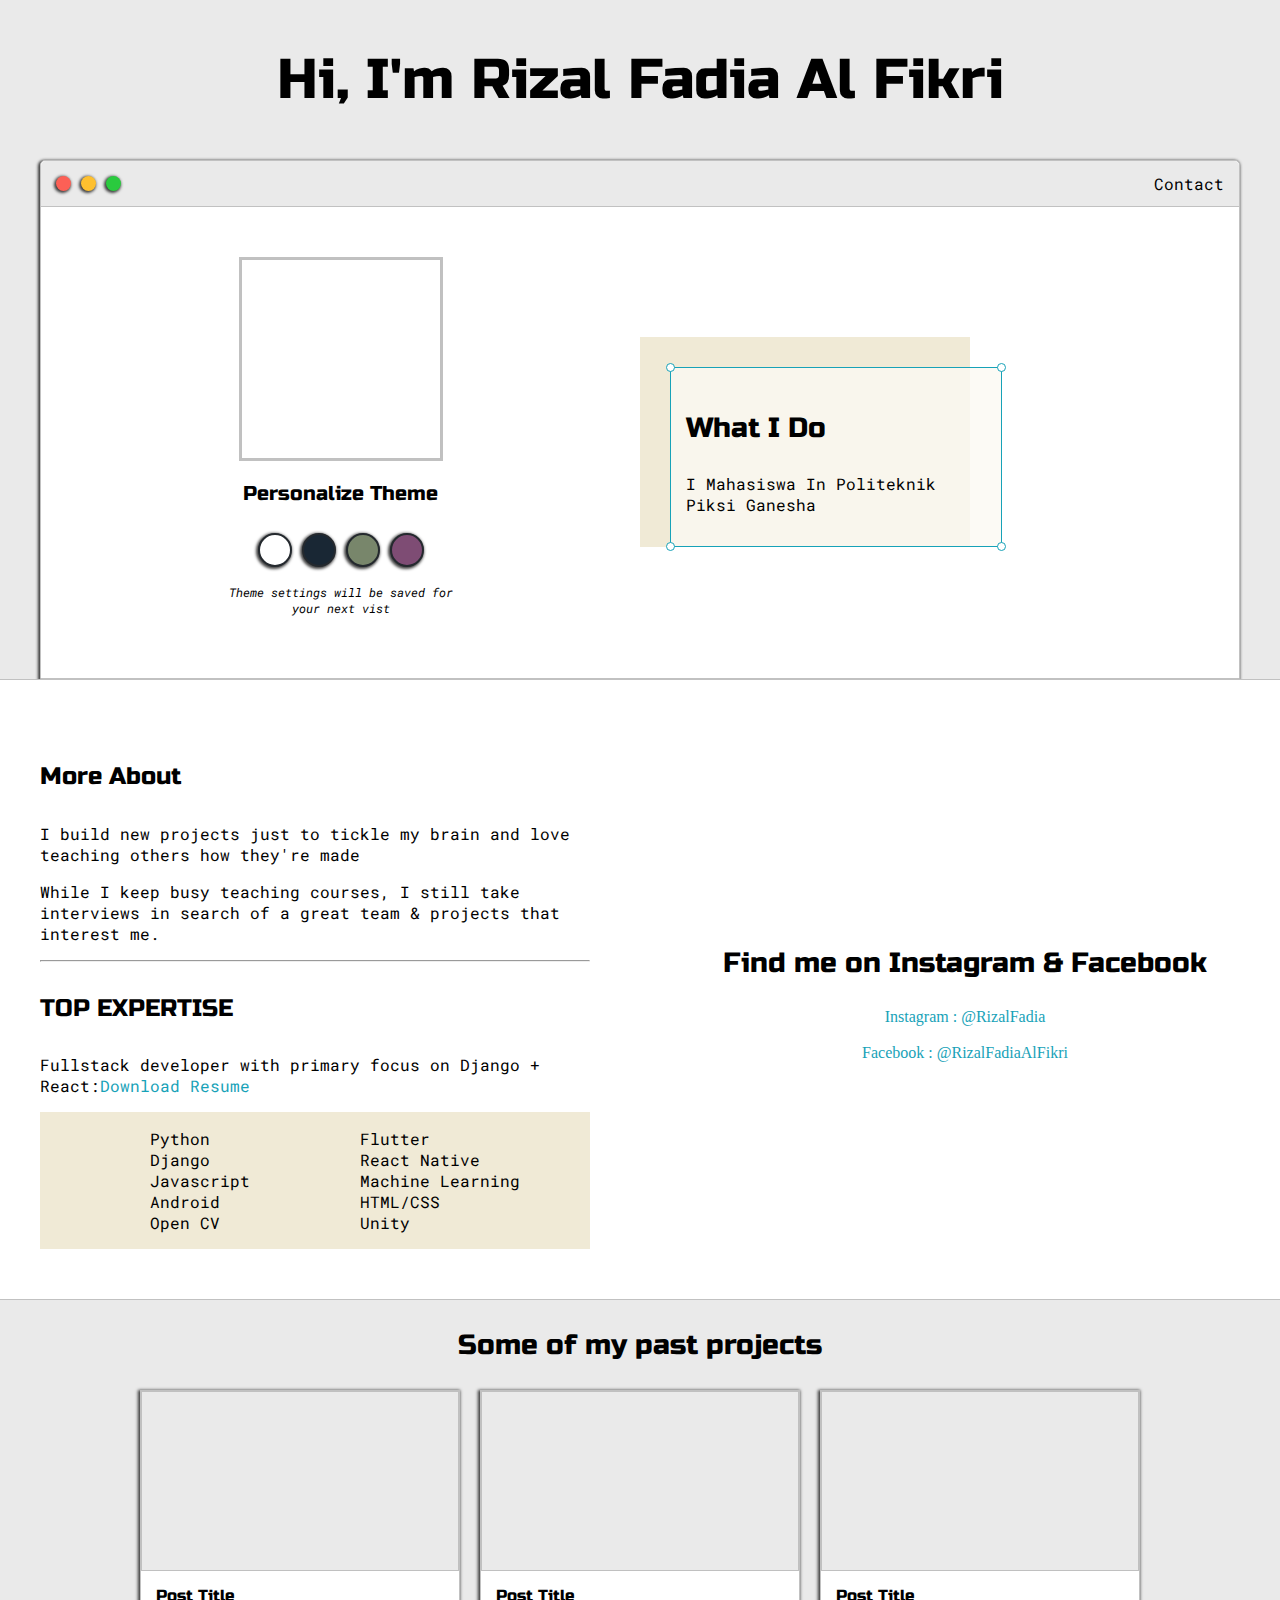
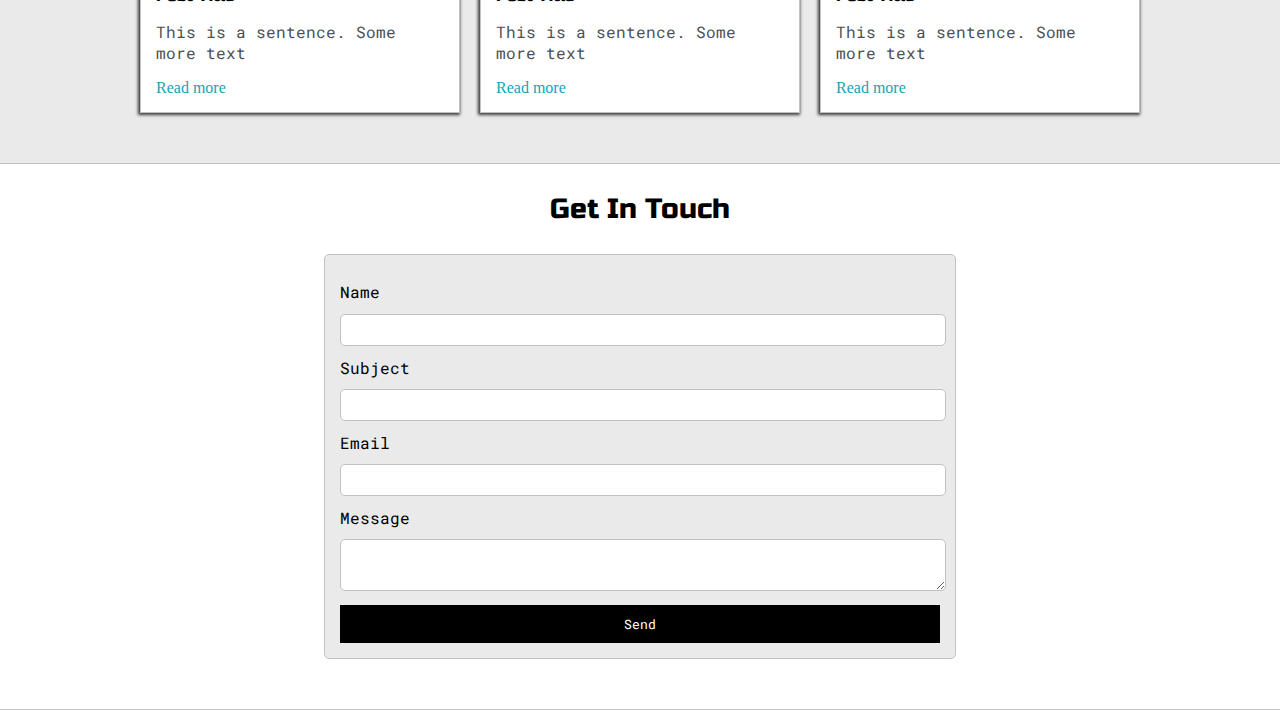
<file: index.html>
<!DOCTYPE html>
<html>
<head>
	<title>Rizal Fadia Al Fikri</title>
	<meta charset="utf-8">
	<link rel="preconnect" href="https://fonts.gstatic.com">
	<link href="https://fonts.googleapis.com/css2?family=Russo+One&display=swap" rel="stylesheet">
	<link rel="preconnect" href="https://fonts.gstatic.com">
	<link href="https://fonts.googleapis.com/css2?family=Roboto+Mono:wght@500&family=Russo+One&display=swap" rel="stylesheet">
	<link rel="stylesheet" type="text/css" href="default.css">
	<link id="theme-style" rel="stylesheet" type="text/css" href="default.css">
</head>
<body>

	<section class="s1">
		<div class="main-container">
			<div class="greetin-wrapper">
				<h1>Hi, I'm Rizal Fadia Al Fikri</h1>
			</div>
			<div class="intro-wrapper">
				<div class="nav-wrapper">
					<div class="dots-wrapper">
						<div id="dot-1" class="browser-dots"></div>
						<div id="dot-2" class="browser-dots"></div>
						<div id="dot-3" class="browser-dots"></div>
					</div>
					<ul id="navigation">
						<li><a href="#">Contact</a></li>
					</ul>
				</div>
				<div class="left-column">
					<img id="profile_pic">
					<h5 style="text-align: center; line-height: 0;">Personalize Theme</h5>

					<div class="theme-option-wrapper">
						<div data-mode="light" id="light-mode" class="theme-dot"></div>
						<div data-mode="blue" id="blue-mode" class="theme-dot"></div>
						<div data-mode="green" id="green-mode" class="theme-dot"></div>
						<div data-mode="purple" id="purple-mode" class="theme-dot"></div>
					</div>
					<p id="settings-note">Theme settings will be saved for <br>your next vist</p>
				</div>
				<div class="right-column">
					<div id="preview-shadow">
						<div id="preview">
							<div id="corner-tl" class="corner"></div>
							<div id="corner-tr" class="corner"></div>
							<h3>What I Do </h3>
							<p>I Mahasiswa In Politeknik Piksi Ganesha</p>
							<div id="corner-br" class="corner"></div>
							<div id="corner-bl" class="corner"></div>
						</div>
					</div>
				</div>
			</div>
		</div>
	</section>
	
	<section class="s2">
		<div class="main-container">
			<div class="about-wrapper">
				<div class="about-me">
					<h4>More About</h4>
					<p>I build new projects just to tickle my brain and love teaching others how they're made</p>
					<p>While I keep busy teaching courses, I still take interviews in search of a great team & projects that interest me.</p>
					<hr>
					<h4>TOP EXPERTISE</h4>
					<p>Fullstack developer with primary focus on Django + React:<a target="_blank" href="">Download Resume</a></p>
					<div class="skills">
						<ul>
							<li>Python</li>
							<li>Django</li>
							<li>Javascript</li>
							<li>Android</li>
							<li>Open CV</li>
						</ul>
						<ul>
							<li>Flutter</li>
							<li>React Native</li>
							<li>Machine Learning</li>
							<li>HTML/CSS</li>
							<li>Unity</li>
						</ul>
					</div>
				</div>
				<div class="social-link">
					<img id="social-img">
					<h3>Find me on Instagram & Facebook</h3>
					<a href="https://www.instagram.com/rizalfadia/" target="_blank">Instagram : @RizalFadia</a>
					<br>
					<a href="https://web.facebook.com/rizal.f.fikri.54/" target="_blank">Facebook : @RizalFadiaAlFikri</a>
				</div>
			</div>
		</div>
	</section>

	<section class="s1">
		<div class="main-container">
			<h3 style="text-align: center;">Some of my past projects</h3>
			<div class="post-wrapper">
				<div>
					<div class="post">
						<img class="thumbnail">
						<div class="post-preview">
							<h6 class="post-title">Post Title</h6>
							<p class="post-intro">This is a sentence. Some more text</p>
							<a href="post.html">Read more</a>
						</div>
					</div>
				</div>

				<div>
					<div class="post">
						<img class="thumbnail">
						<div class="post-preview">
							<h6 class="post-title">Post Title</h6>
							<p class="post-intro">This is a sentence. Some more text</p>
							<a href="#">Read more</a>
						</div>
					</div>
				</div>

				<div>
					<div class="post">
						<img class="thumbnail">
						<div class="post-preview">
							<h6 class="post-title">Post Title</h6>
							<p class="post-intro">This is a sentence. Some more text</p>
							<a href="#">Read more</a>
						</div>
					</div>
				</div>
			</div>
		</div>
	</section>

	<section class="s2">
		<div class="main-container">
			<h3 style="text-align: center;">Get In Touch</h3>

			<form id="contact-form">
				<label>Name</label>
				<input class="input-field" type="text" name="name">

				<label>Subject</label>
				<input class="input-field" type="text" name="subject">

				<label>Email</label>
				<input class="input-field" type="text" name="email">

				<label>Message</label>
				<textarea class="input-field" name="message"></textarea>

				<input id="submit-btn" type="submit" value="Send">

			</form>	
		</div>
	</section>

	<script type="text/javascript" src="script.js"></script>
</body>
</html>
</file>
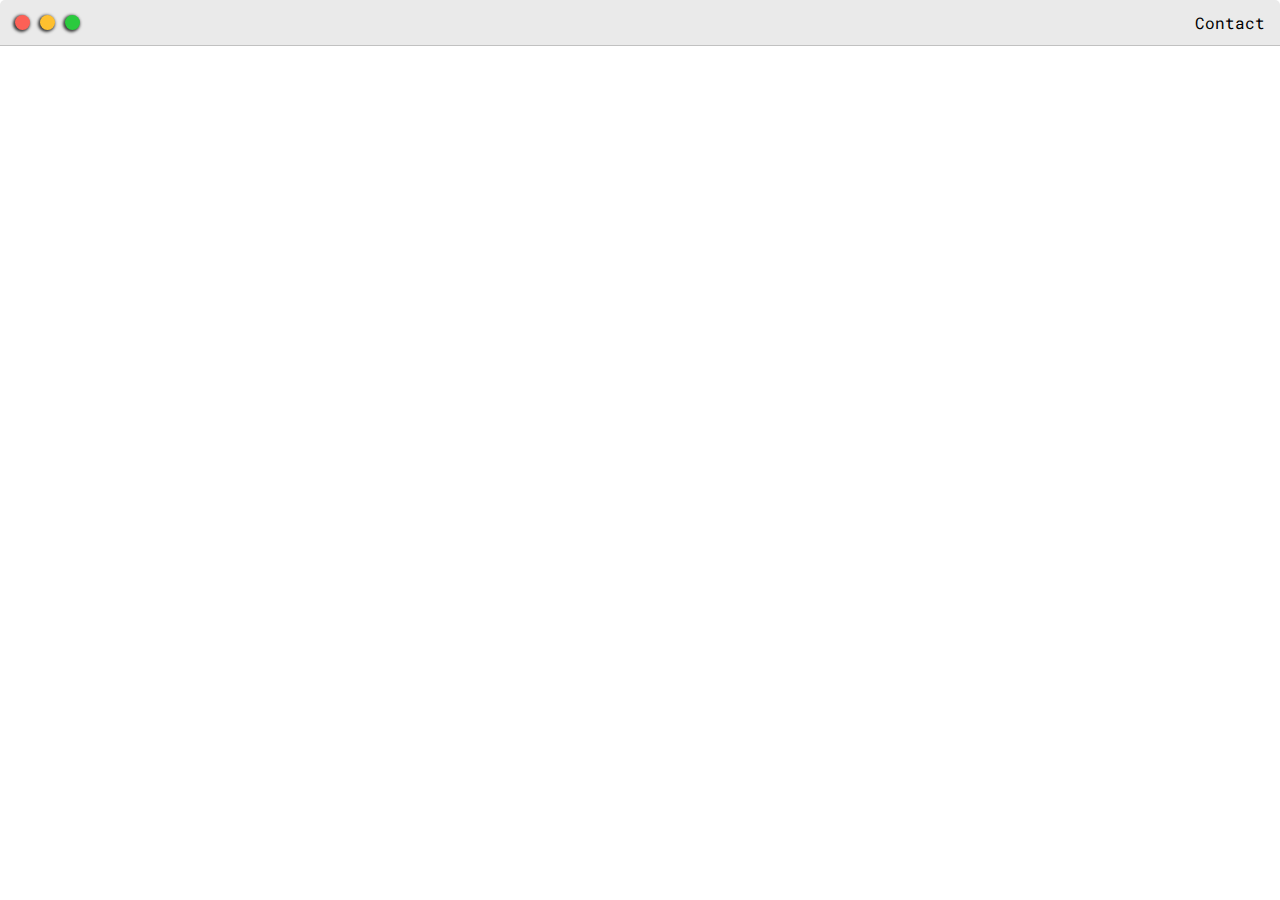
<file: post.html>
<!DOCTYPE html>
<html>
<head>
	<title>Post Name</title>
	<meta charset="utf-8">
	<link rel="preconnect" href="https://fonts.gstatic.com">
	<link href="https://fonts.googleapis.com/css2?family=Russo+One&display=swap" rel="stylesheet">
	<link rel="preconnect" href="https://fonts.gstatic.com">
	<link href="https://fonts.googleapis.com/css2?family=Roboto+Mono:wght@500&family=Russo+One&display=swap" rel="stylesheet">
	<link rel="stylesheet" type="text/css" href="default.css">
</head>
<body>
	<div class="nav-wrapper">
		<div class="dots-wrapper">
			<div id="dot-1" class="browser-dots"></div>
			<div id="dot-2" class="browser-dots"></div>
			<div id="dot-3" class="browser-dots"></div>

			</div>
				<ul id="navigation">
					<li><a href="#">Contact</a></li>
				</ul>
			</div>
	<div class="main-container">
		
	</div>

</body>
</html>
</file>
<file: default.css>
:root {
	--mainColor:#eaeaea;
	--secondaryColor:#fff;

	--borderColor:#c1c1c1;

	--themeDotBorder:#24292e;

	--mainText:black;
	--secondaryText:#4B5156;

	--previewBg:rgb(251,249,243,0.8);
	--previewShadow:#f0ead6;

	--btnColor:black;
}
html,body {
	padding: 0;
	margin: 0;
}

body * {
	transition: 0.3s;
}

h1,h2,h3,h4,h5,h6,strong {
	color: var(--mainText);
	font-family: 'Russo One', sans-serif;
	font-weight: 500;
}

h1 {font-size: 56px;}
h2 {font-size: 36px;}
h3 {font-size: 28px;}
h4 {font-size: 24px;}
h5 {font-size: 20px;}
h6 {font-size: 16px;}

a {
	text-decoration: none;
	color: #17a2b8;
}

ul {
	list-style: none;
}

p,li,span,label,input,textarea {
	color: var(--mainText);
	font-family: 'Roboto Mono', monospace;
}
.s1 {
	background-color: var(--mainColor);
	border-bottom: 1px solid var(--borderColor);
	overflow: auto;
}
.s2 {
	background-color: var(--secondaryColor);
	border-bottom: 1px solid var(--borderColor);
	overflow: auto;
}
.main-container {
	width: 1200px;
	margin:  0 auto;
}
.greetin-wrapper {
	display: grid;
	align-content: center;
	text-align: center;
	min-height: 10em;
}

.intro-wrapper {
	background-color: var(--secondaryColor);
	border: 1px solid var(--borderColor);
	border-radius: 5px 5px 0 0;

	-webkit-box-shadow: -1px 1px 3px -1px rgba(0,0,0,0.75);
	-moz-box-shadow: -1px 1px 4px 1px rgba(0,0,0,0.75);
	box-shadow: -1px 1px 3px 1px rgba(0,0,0,0.75);

	display: grid;
	grid-template-columns: 1fr 1fr;
	grid-template-areas: 
		'nav-wrapper nav-wrapper'
		'left-column right-column'
	;
}
.nav-wrapper {
	grid-area: nav-wrapper; 
	border-bottom: 1px solid var(--borderColor);
	display: flex;
	justify-content: space-between;
	align-items: center;
	background-color: var(--mainColor);
	border-radius: 5px 5px 0 0;
}
#navigation a {
	color: var(--mainText);
}
#navigation {
	margin: 0;
	padding: 10px;
}
#navigation li {
	display: inline-block;
	margin-right: 5px;
	margin-left: 5px;
}
.dots-wrapper {
	display: flex;
	padding: 10px;
}
#dot-1 {
	background-color: #fc6056;
}
#dot-2 {
	background-color: #fec02f;
}
#dot-3 {
	background-color: #2aca3e;
}
.browser-dots {
	background-color: black;
	height: 15px;
	width: 15px;
	border-radius: 50%;
	margin: 5px;

	-webkit-box-shadow: -1px 1px 3px -1px rgba(0,0,0,0.75);
	-moz-box-shadow: -1px 1px 4px 1px rgba(0,0,0,0.75);
	box-shadow: -1px 1px 3px 1px rgba(0,0,0,0.75);
}
.left-column {
	grid-area: left-column;	
	padding-top: 50px;
	padding-bottom: 50px;
}
.right-column {
	grid-area: right-column;
	display: grid;
	align-content: center;
	padding-top: 50px; 
	padding-bottom: 50px;	
}
#profile_pic {
	display: block;
	margin: 0 auto;
	height: 200px;
	width: 200px;
	object-fit: cover;
	border:2px solid var(--borderColor);
}
.theme-option-wrapper {
	display: flex;
	justify-content: center;
}
.theme-dot {
	height: 30px;
	width: 30px;
	border-radius: 50%;

	margin: 5px;
	border:2px solid var(--themeDotBorder);

	-webkit-box-shadow: -1px 1px 3px -1px rgba(0,0,0,0.75);
	-moz-box-shadow: -1px 1px 4px 1px rgba(0,0,0,0.75);
	box-shadow: -1px 1px 3px 1px rgba(0,0,0,0.75);

	cursor: pointer;

}
.theme-dot:hover {
	border-width: 5px;
}
#light-mode {
	background-color: #fff;
}
#blue-mode {
	background-color: #192734;
}
#green-mode {
	background-color: #78866b;
}
#purple-mode {
	background-color: #7e4c74;
}
#settings-note {
	font-size: 12px;
	font-style: italic;
	text-align: center;
}
#preview-shadow {
	background-color: var(--previewShadow);
	width: 300px;
	height: 180px;
	padding-left: 30px;
	padding-top: 30px;
}
#preview {
	width: 300px;
	border: 1.5px solid #17a2b8;
	background-color: var(--previewBg);
	padding: 15px;
	position: relative;
}
.corner {
	width: 7px;
	height: 7px;
	border-radius: 50%;
	border: 1.5px solid #17a2b8;
	background-color: #fff;
	position: absolute;
}
#corner-tl {
	top: -5px;
	left: -5px;
}
#corner-tr {
	top: -5px;
	right: -5px;
}
#corner-br {
	bottom:-5px;
	right:-5px;
}
#corner-bl {
	bottom: -5px;
	left:  -5px;
}
.about-wrapper {
	display: grid;
	grid-template-columns: repeat(auto-fit,minmax(320px, 1fr));
	padding-bottom: 50px;
	padding-top: 50px;
	gap:100px;
}
.skills {
	display: flex;
	justify-content: space-evenly;
	background-color: var(--previewShadow);
}
#social-img {
	width: 100%;
}
.social-link {
	display: grid;
	align-content: center;
	text-align: center;

}
.post-wrapper {
	display: grid;
	grid-template-columns: repeat(auto-fit, 320px);
	gap:20px;
	justify-content: center;
	padding-bottom: 50px;
}
.post {
	border:1px solid var(--borderColor);
	-webkit-box-shadow: -1px 1px 3px -1px rgba(0,0,0,0.75);
	-moz-box-shadow: -1px 1px 4px 1px rgba(0,0,0,0.75);
	box-shadow: -1px 1px 3px 1px rgba(0,0,0,0.75);
}
.thumbnail {
	display: block;
	width: 100%;
	height: 180px; 
	object-fit: cover;

}
.post-preview {
	background-color: #fff;
	padding: 15px;
}
.post-title {
	color: black;
	margin: 0;
}
.post-intro {
	color:#4B5156;
	font-size: 16px;
}
#submit-btn {
	margin-top: 10px;
	width: 100%;
	padding-top: 10px;
	padding-bottom: 10px;
	color: #fff;
	background-color: var(--btnColor);
	border:none;
}
#contact-form {
	display: block;
	max-width: 600px;
	margin: 0 auto;
	border:1px solid var(--borderColor);
	padding: 15px;
	border-radius: 5px;
	background-color: var(--mainColor);
	margin-bottom: 50px;
}
.input-field {
	width: 100%;
	padding-top: 10px;
	background-color: var(--secondaryColor);
	border-radius: 5px;
	border:1px solid var(--borderColor);
	font-size: 14px; 
}
#contact-form label {
	line-height: 2.7em;
}
@media screen and (max-width: 1200px) {
	.main-container {
		width: 95%;
	}
}
@media screen and (max-width: 800px) {
	.intro-wrapper {
		grid-template-columns: 1fr;
		grid-template-areas: 
			'nav-wrapper'
			'left-column'
			'right-column'
		;
	}
	.right-column {
		justify-content: center;
	}
}
</file>
